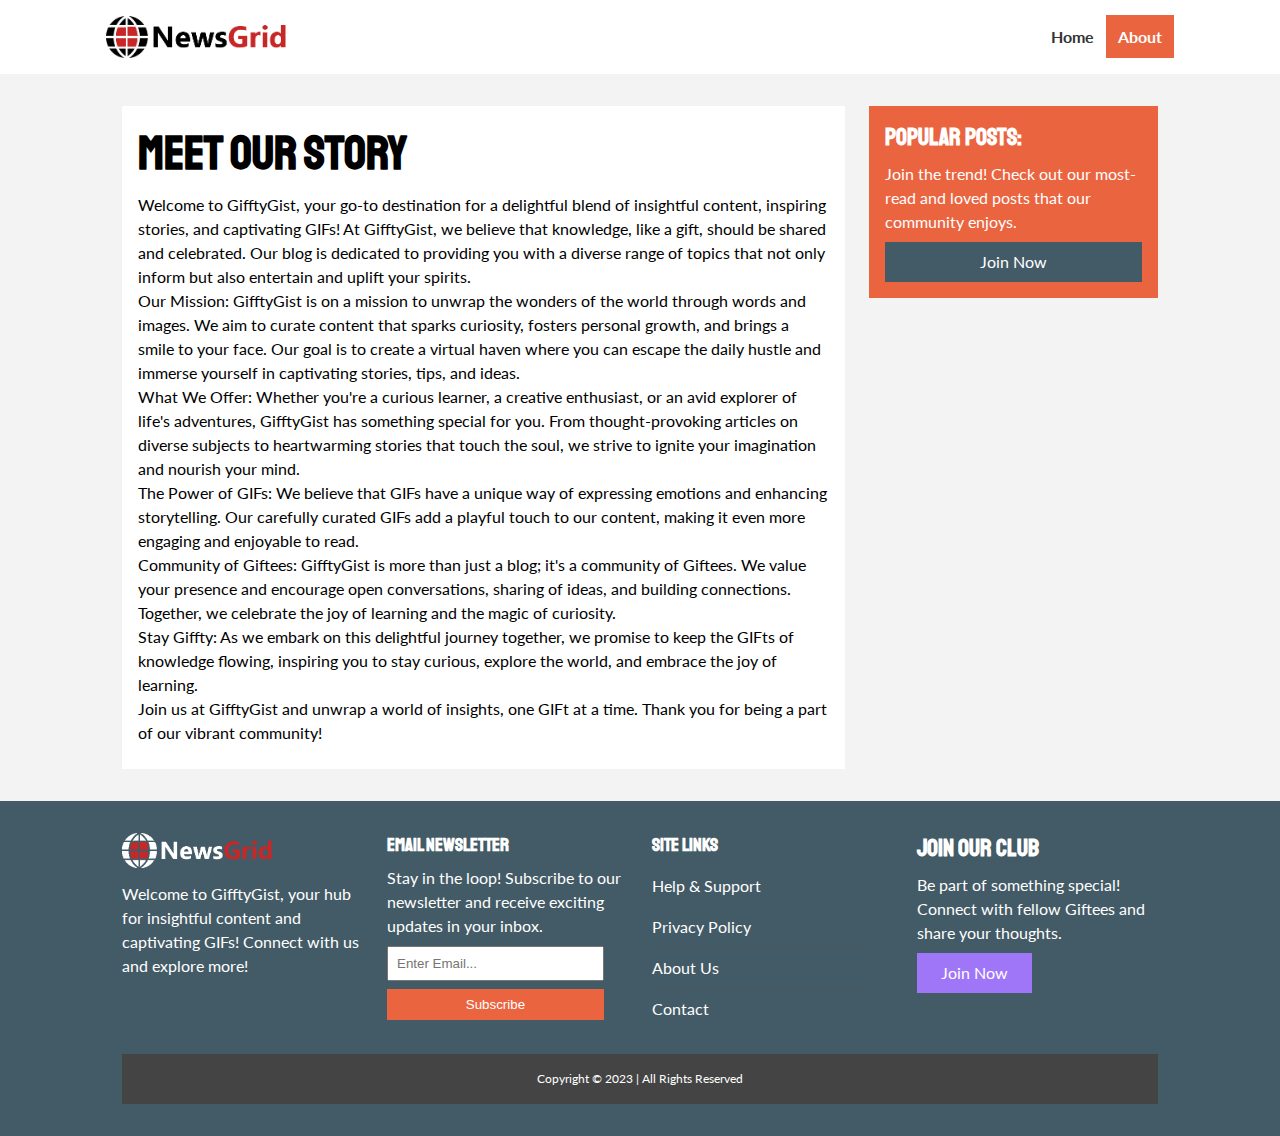
<file: NewsGrid/about.html>
<!DOCTYPE html>
<html lang="en">
<head>
  <meta charset="UTF-8">
  <meta name="viewport" content="width=device-width, initial-scale=1.0">
  <meta http-equiv="X-UA-Compatible" content="ie=edge">
  <link rel="stylesheet" href="https://use.fontawesome.com/releases/v5.6.3/css/all.css" integrity="sha384-UHRtZLI+pbxtHCWp1t77Bi1L4ZtiqrqD80Kn4Z8NTSRyMA2Fd33n5dQ8lWUE00s/" crossorigin="anonymous">
  <link href="https://fonts.googleapis.com/css?family=Lato|Staatliches" rel="stylesheet">
  <link rel="stylesheet" href="css/style.css">
  <link rel="stylesheet" media="screen and (max-width: 768px)" href="css/mobile.css">
  <link rel="shortcut icon" type="image/x-icon" href="favicon.ico">
  <title>NewsGrid | About</title>
</head>
<body>
  <nav id="main-nav">
    <div class="container">
      <img src="img/logo.png" alt="NewsGrid" class="logo">
      <div class="social">
        <a href="http://facebook.com" target="_blank"><i class="fab fa-facebook fa-2x"></i></a>
        <a href="http://twitter.com" target="_blank"><i class="fab fa-twitter fa-2x"></i></a>
        <a href="http://instagram.com" target="_blank"><i class="fab fa-instagram fa-2x"></i></a>
        <a href="http://youtube.com" target="_blank"><i class="fab fa-youtube fa-2x"></i></a>
      </div>
      <ul>
        <li><a href="index.html">Home</a></li>
        <li><a class="current" href="about.html">About</a></li>
      </ul>
    </div>
  </nav>

  <section id="about">
    <div class="container">
      <div class="page-container">
        <article class="card">
          <h1 class="l-heading">Meet Our Story</h1>
          <p>Welcome to GifftyGist, your go-to destination for a delightful blend of insightful content, inspiring stories, and captivating GIFs! At GifftyGist, we believe that knowledge, like a gift, should be shared and celebrated. Our blog is dedicated to providing you with a diverse range of topics that not only inform but also entertain and uplift your spirits. <br />

            Our Mission: GifftyGist is on a mission to unwrap the wonders of the world through words and images. We aim to curate content that sparks curiosity, fosters personal growth, and brings a smile to your face. Our goal is to create a virtual haven where you can escape the daily hustle and immerse yourself in captivating stories, tips, and ideas. <br>

            What We Offer: Whether you're a curious learner, a creative enthusiast, or an avid explorer of life's adventures, GifftyGist has something special for you. From thought-provoking articles on diverse subjects to heartwarming stories that touch the soul, we strive to ignite your imagination and nourish your mind. <br>

            The Power of GIFs: We believe that GIFs have a unique way of expressing emotions and enhancing storytelling. Our carefully curated GIFs add a playful touch to our content, making it even more engaging and enjoyable to read. <br>

            Community of Giftees: GifftyGist is more than just a blog; it's a community of Giftees. We value your presence and encourage open conversations, sharing of ideas, and building connections. Together, we celebrate the joy of learning and the magic of curiosity. <br>

            Stay Giffty: As we embark on this delightful journey together, we promise to keep the GIFts of knowledge flowing, inspiring you to stay curious, explore the world, and embrace the joy of learning. <br>

            Join us at GifftyGist and unwrap a world of insights, one GIFt at a time. Thank you for being a part of our vibrant community!</p>
        </article>
        <aside class="card bg-primary">
          <h2>Popular Posts:</h2>
          <p>Join the trend! Check out our most-read and loved posts that our community enjoys.</p>
          <a href="#" class="btn btn-dark btn-block">Join Now</a>
        </aside>
      </div>
    </div>
  </section>

  <!-- Footer -->
  <footer id="main-footer" class="py-2">
    <div class="container footer-container">
      <div>
        <img src="img/logo_light.png" alt="NewsGrid">
        <p>Welcome to GifftyGist, your hub for insightful content and captivating GIFs! Connect with us and explore more!</p>
      </div>
      <div>
        <h3>Email Newsletter</h3>
        <p>Stay in the loop! Subscribe to our newsletter and receive exciting updates in your inbox.</p>
        <form>
          <input type="email" placeholder="Enter Email...">
          <input type="submit" value="Subscribe" class="btn btn-primary">
        </form>
      </div>
      <div>
        <h3>Site Links</h3>
        <ul class="list">
          <li><a href="#">Help & Support</a></li>
          <li><a href="#">Privacy Policy</a></li>
          <li><a href="#">About Us</a></li>
          <li><a href="#">Contact</a></li>
        </ul>
      </div>
      <div>
        <h2>Join Our Club</h2>
        <p>Be part of something special! Connect with fellow Giftees and share your thoughts.</p>
        <a href="#" class="btn btn-secondary">Join Now</a>
      </div>
      <div>
        <p>
          Copyright &copy; 2023 | All Rights Reserved
        </p>
      </div>
    </div>
  </footer>

</body>
</html>
</file>
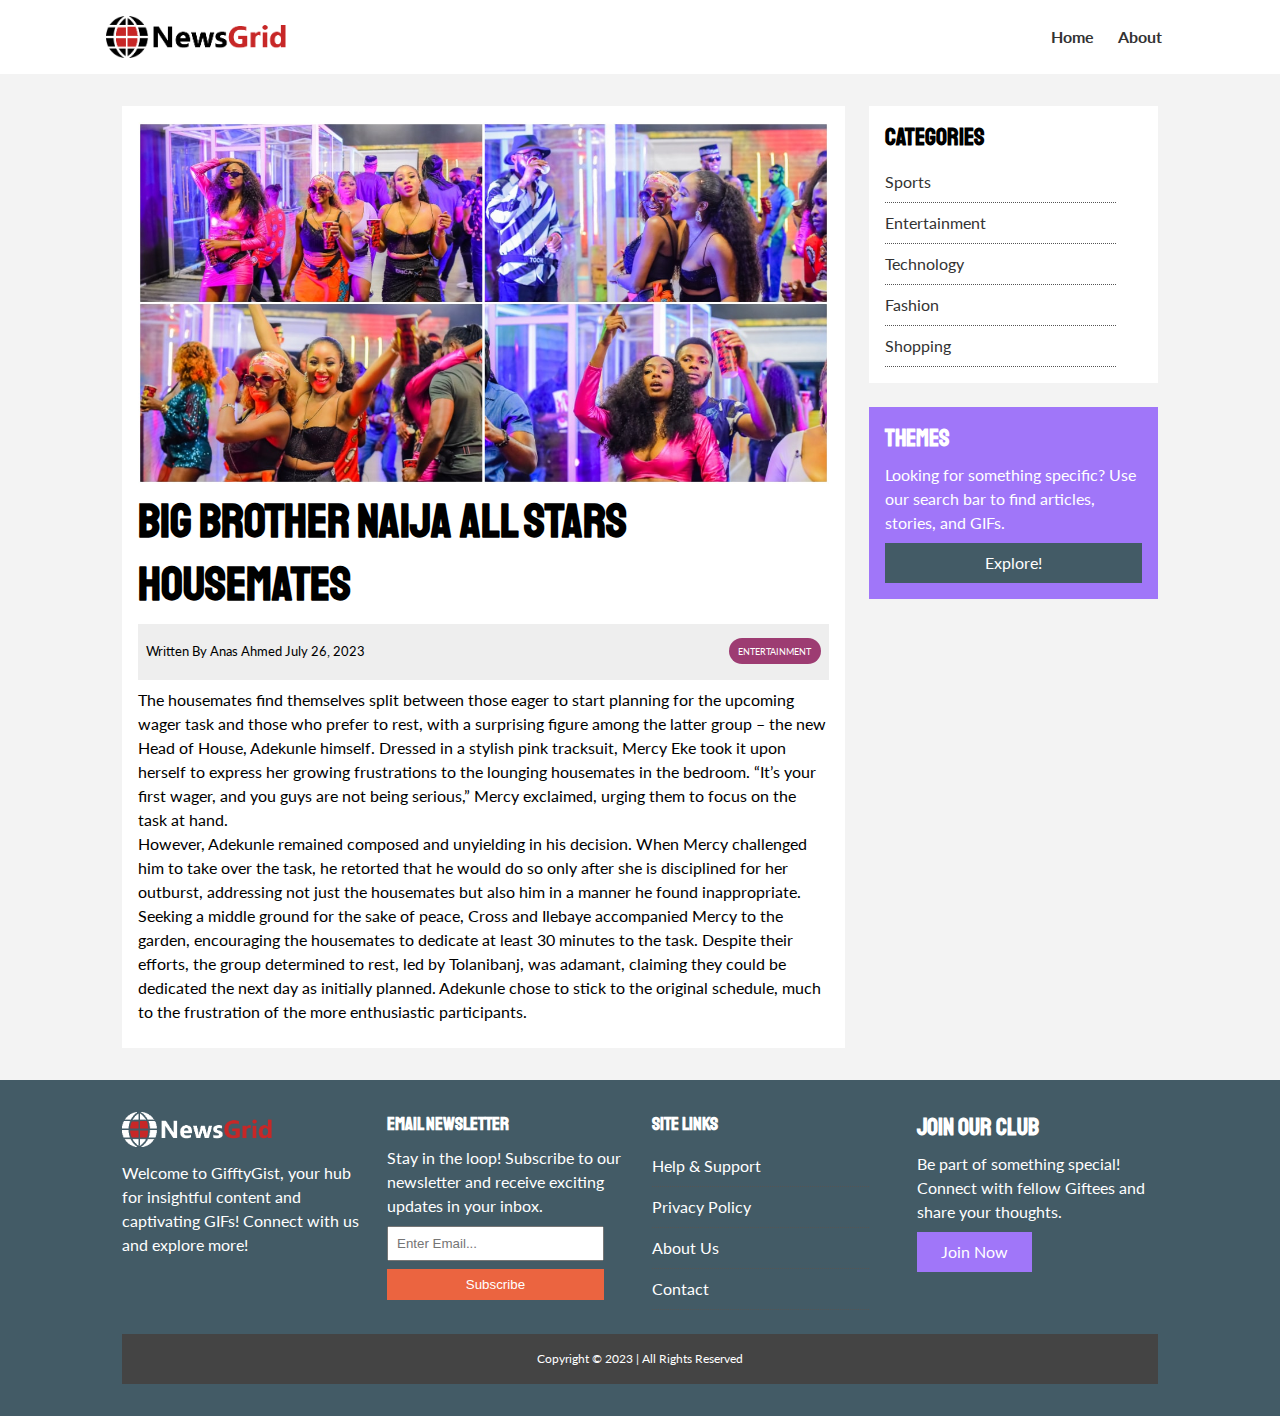
<file: NewsGrid/article.html>
<!DOCTYPE html>
<html lang="en">
<head>
  <meta charset="UTF-8">
  <meta name="viewport" content="width=device-width, initial-scale=1.0">
  <meta http-equiv="X-UA-Compatible" content="ie=edge">
  <link rel="stylesheet" href="https://use.fontawesome.com/releases/v5.6.3/css/all.css" integrity="sha384-UHRtZLI+pbxtHCWp1t77Bi1L4ZtiqrqD80Kn4Z8NTSRyMA2Fd33n5dQ8lWUE00s/" crossorigin="anonymous">
  <link href="https://fonts.googleapis.com/css?family=Lato|Staatliches" rel="stylesheet">
  <link rel="stylesheet" href="css/style.css">
  <link rel="stylesheet" media="screen and (max-width: 768px)" href="css/mobile.css">
  <link rel="shortcut icon" type="image/x-icon" href="favicon.ico">
  <title>NewsGrid | Latest News</title>
</head>
<body>
  <nav id="main-nav">
    <div class="container">
      <img src="img/logo.png" alt="NewsGrid" class="logo">
      <div class="social">
        <a href="http://facebook.com" target="_blank"><i class="fab fa-facebook fa-2x"></i></a>
        <a href="http://twitter.com" target="_blank"><i class="fab fa-twitter fa-2x"></i></a>
        <a href="http://instagram.com" target="_blank"><i class="fab fa-instagram fa-2x"></i></a>
        <a href="http://youtube.com" target="_blank"><i class="fab fa-youtube fa-2x"></i></a>
      </div>
      <ul>
        <li><a href="index.html">Home</a></li>
        <li><a href="about.html">About</a></li>
      </ul>
    </div>
  </nav>

  <section id="article">
    <div class="container">
      <div class="page-container">
        <article class="card">
          <img src="img/bbnaija.jpg" alt="">
          <h1 class="l-heading">Big Brother Naija All Stars housemates</h1>
          <div class="meta">
            <small>
              <i class="fas fa-user"></i> Written By Anas Ahmed July 26, 2023
            </small>
            <div class="category category-ent">Entertainment</div>
          </div>
          <p>The housemates find themselves split between those eager to start planning for the upcoming wager task and those who prefer to rest, with a surprising figure among the latter group – the new Head of House, Adekunle himself.
            Dressed in a stylish pink tracksuit, Mercy Eke took it upon herself to express her growing frustrations to the lounging housemates in the bedroom. “It’s your first wager, and you guys are not being serious,” Mercy exclaimed, urging them to focus on the task at hand. <br>

            However, Adekunle remained composed and unyielding in his decision. When Mercy challenged him to take over the task, he retorted that he would do so only after she is disciplined for her outburst, addressing not just the housemates but also him in a manner he found inappropriate.

            Seeking a middle ground for the sake of peace, Cross and Ilebaye accompanied Mercy to the garden, encouraging the housemates to dedicate at least 30 minutes to the task. Despite their efforts, the group determined to rest, led by Tolanibanj, was adamant, claiming they could be dedicated the next day as initially planned. Adekunle chose to stick to the original schedule, much to the frustration of the more enthusiastic participants.</p>
        </article>

        <aside id="categories" class="card">
          <h2>Categories</h2>
          <ul class="list">
            <li><a href="#"><i class="fas fa-chevron-right"></i> Sports</a></li>
            <li><a href="#"><i class="fas fa-chevron-right"></i> Entertainment</a></li>
            <li><a href="#"><i class="fas fa-chevron-right"></i> Technology</a></li>
            <li><a href="#"><i class="fas fa-chevron-right"></i> Fashion</a></li>
            <li><a href="#"><i class="fas fa-chevron-right"></i> Shopping</a></li>
          </ul>
        </aside>

        <aside class="card bg-secondary">
          <h2>Themes</h2>
          <p>Looking for something specific? Use our search bar to find articles, stories, and GIFs.</p>
          <a href="#" class="btn btn-dark btn-block">Explore! </a>
        </aside>
      </div>
    </div>
  </section>

  <!-- Footer -->
  <footer id="main-footer" class="py-2">
    <div class="container footer-container">
      <div>
        <img src="img/logo_light.png" alt="NewsGrid">
        <p>Welcome to GifftyGist, your hub for insightful content and captivating GIFs! Connect with us and explore more!</p>
      </div>
      <div>
        <h3>Email Newsletter</h3>
        <p>Stay in the loop! Subscribe to our newsletter and receive exciting updates in your inbox.</p>
        <form>
          <input type="email" placeholder="Enter Email...">
          <input type="submit" value="Subscribe" class="btn btn-primary">
        </form>
      </div>
      <div>
        <h3>Site Links</h3>
        <ul class="list">
          <li><a href="#">Help & Support</a></li>
          <li><a href="#">Privacy Policy</a></li>
          <li><a href="#">About Us</a></li>
          <li><a href="#">Contact</a></li>
        </ul>
      </div>
      <div>
        <h2>Join Our Club</h2>
        <p>Be part of something special! Connect with fellow Giftees and share your thoughts.</p>
        <a href="#" class="btn btn-secondary">Join Now</a>
      </div>
      <div>
        <p>
          Copyright &copy; 2023 | All Rights Reserved
        </p>
      </div>
    </div>
  </footer>

</body>
</html>
</file>
<file: NewsGrid/css/style.css>
:root {
  --primary-color: #EB6440;
  --secondary-color: #A076F9;
  --light-color: #f3f3f3;
  --dark-color: #435B66;
  --max-width: 1100px;
}

.category {
  --sports-color: #f99500;
  --ent-color: #9D3C72;
  --tech-color: #009cff;
}

* {
  margin: 0;
  padding: 0;
  box-sizing: border-box;
}

body {
  font-family: 'Lato', sans-serif;
  line-height: 1.5;
  background: var(--light-color);
}

a {
  color: #333;
  text-decoration: none;
}

ul {
  list-style: none;
}

p {
  margin: .5rem 0;
}

img {
  width: 100%;
}

h1, h2, h3, h4, h5, h6 {
  font-family: 'Staatliches', cursive;
  margin-bottom: .55rem;
  line-height: 1.3;
}

/* Utility */
.container {
  max-width: var(--max-width);
  margin: auto;
  padding: 0 2rem;
  overflow: hidden;
}

.category {
  display: inline-block;
  color: #fff;
  font-size: 0.55rem;
  text-transform: uppercase;
  padding: 0.4rem 0.6rem;
  border-radius: 15px;
  margin-bottom: 0.5rem;
}

.category-sports { background: var(--sports-color) }
.category-ent { background: var(--ent-color) }
.category-tech { background: var(--tech-color) }

.btn {
  display: inline-block;
  border: none;
  background: var(--dark-color);
  color: #fff;
  padding: 0.5rem 1.5rem;
}

.btn-light { background: var(--light-color) }
.btn-primary { background: var(--primary-color) }
.btn-secondary { background: var(--secondary-color) }

.btn-block {
  display: block;
  width: 100%;
  text-align: center;
}

.btn:hover {
  opacity: 0.9;
}

.card {
  background: #fff;
  padding: 1rem;
}

.bg-dark {
  background: var(--dark-color);
  color: #fff;
}

.bg-primary {
  background: var(--primary-color);
  color: #fff;
}

.bg-secondary {
  background: var(--secondary-color);
  color: #fff;
}

.bg-dark h1,
.bg-dark h2,
.bg-dark h3,
.bg-dark a,
.bg-primary h1,
.bg-primary h2,
.bg-primary h3,
.bg-primary a,
.bg-secondary h1,
.bg-secondary h2,
.bg-secondary h3,
.bg-secondary a {
  color: #fff;
}

.py-1 { padding: 1.5rem 0 }
.py-2 { padding: 2rem 0 }
.py-3 { padding: 3rem 0 }
.p-1 { padding: 1.5rem }
.p-2 { padding: 2rem }
.p-3 { padding: 3rem }

.l-heading {
  font-size: 3rem;
}

.list li {
  padding: .5rem 0;
  border-bottom: #555 dotted 1px;
  width: 90%;
}

.list li a:hover {
  color: var(--primary-color) !important;
}

/* Inner page grid container */
.page-container {
  display: grid;
  grid-template-columns: 5fr 2fr;
  margin: 2rem 0;
  grid-gap: 1.5rem;
}

.page-container > *:first-child {
  grid-row: 1 / span 3;
}

/* Navigation */
#main-nav {
  background: #fff;
  position: sticky;
  top: 0;
  z-index: 2;
}

#main-nav .container {
  display: grid;
  grid-template-columns: 6fr 3fr 2fr;
  padding: 1rem;
  align-items: center;
}

#main-nav .logo {
  width: 180px;
}

#main-nav ul {
  justify-self: end;
  display: flex;
}

#main-nav ul li a {
  padding: 0.75rem;
  font-weight: bold;
}

#main-nav ul li a.current {
  background: var(--primary-color);
  color: #fff;
}

#main-nav ul li a:hover {
  background: var(--light-color);
  color: var(--dark-color);
}

#main-nav .social {
  justify-self: center;
}

#main-nav .social i {
  color: #777;
  margin-right: .5rem;
}

/* Showcase */
#showcase {
  color: #fff;
  background: #333;
  padding: 2rem;
  position: relative;
}

#showcase:before {
  content: '';
  background: url('../img/bbnaija.webp') no-repeat center center/cover;
  position: absolute;
  top: 0;
  left: 0;
  width: 100%;
  height: 100%;
  opacity: 0.4;
}

#showcase .showcase-container {
  display: grid;
  grid-template-columns: repeat(2, 1fr);
  justify-content: center;
  align-items: center;
  height: 50vh;
}

#showcase .showcase-content {
  z-index: 1;
}

#showcase .showcase-content p {
  margin-bottom: 1rem;
}

/* Home Articles */
#home-articles .articles-container {
  display: grid;
  grid-template-columns: repeat(3, 1fr);
  grid-gap: 1rem;
}

#home-articles .articles-container > *:first-child,
#home-articles .articles-container > *:last-child {
  display: grid;
  grid-template-columns: repeat(2, 1fr);
  grid-gap: 1rem;
  align-items: center;
  grid-column: 1 / span 2;
}

#home-articles .articles-container > *:last-child {
  grid-column: 2 / span 2;
}

#article .meta {
  display: flex;
  justify-content: space-between;
  align-items: center;
  background: #eee;
  padding: 0.5rem;
}

#article .meta .category {
  margin-top: 0.4rem;
}

/* Footer */
#main-footer {
  background: var(--dark-color);
  color: #fff;
}

#main-footer img {
  width: 150px;
}

#main-footer a {
  color: #fff;
}

#main-footer .footer-container {
  display: grid;
  grid-template-columns: repeat(4, 1fr);
  grid-gap: 1.5rem;
}

#main-footer .footer-container > *:last-child {
  background: #444;
  grid-column: 1 / span 4;
  padding: .5rem;
  text-align: center;
  font-size: 0.75rem;
}

#main-footer .footer-container input[type='email'] {
  width: 90%;
  padding: 0.5rem;
  margin-bottom: 0.5rem;
}

#main-footer .footer-container input[type='submit'] {
  width: 90%;
}
</file>
<file: NewsGrid/css/mobile.css>
/* Navigation */
#main-nav .social {
    display: none;
  }

  #main-nav .container {
    grid-template-columns: 1fr;
    grid-gap: 1.2rem;
  }

  #main-nav ul,
  #main-nav .logo {
    justify-self: center;
  }

  #main-nav ul li a {
    padding: 0.50rem;
  }

  #home-articles .articles-container {
    grid-template-columns: repeat(2, 1fr);
  }

  #home-articles .articles-container > *:first-child,
  #home-articles .articles-container > *:last-child {
    grid-template-columns: 1fr;
    grid-column: 1;
  }

  @media(max-width: 600px) {
    /* Stack Grid Items */
    #showcase .showcase-container,
    #home-articles .articles-container,
    #main-footer .footer-container {
      grid-template-columns: 1fr;
    }

    #main-footer .footer-container > *:last-child {
      grid-column: 1;
    }

    #main-footer .footer-container > *:first-child,
    #main-footer .footer-container > *:nth-child(2){
      border-bottom: #444 dotted 1px;
      padding-bottom: 1rem;
    }

    .page-container {
      grid-template-columns: 1fr;
      text-align: center;
    }

    .page-container > *:first-child {
      grid-row: 1;
    }

    .l-heading {
      font-size: 2rem;
    }
  }
</file>
